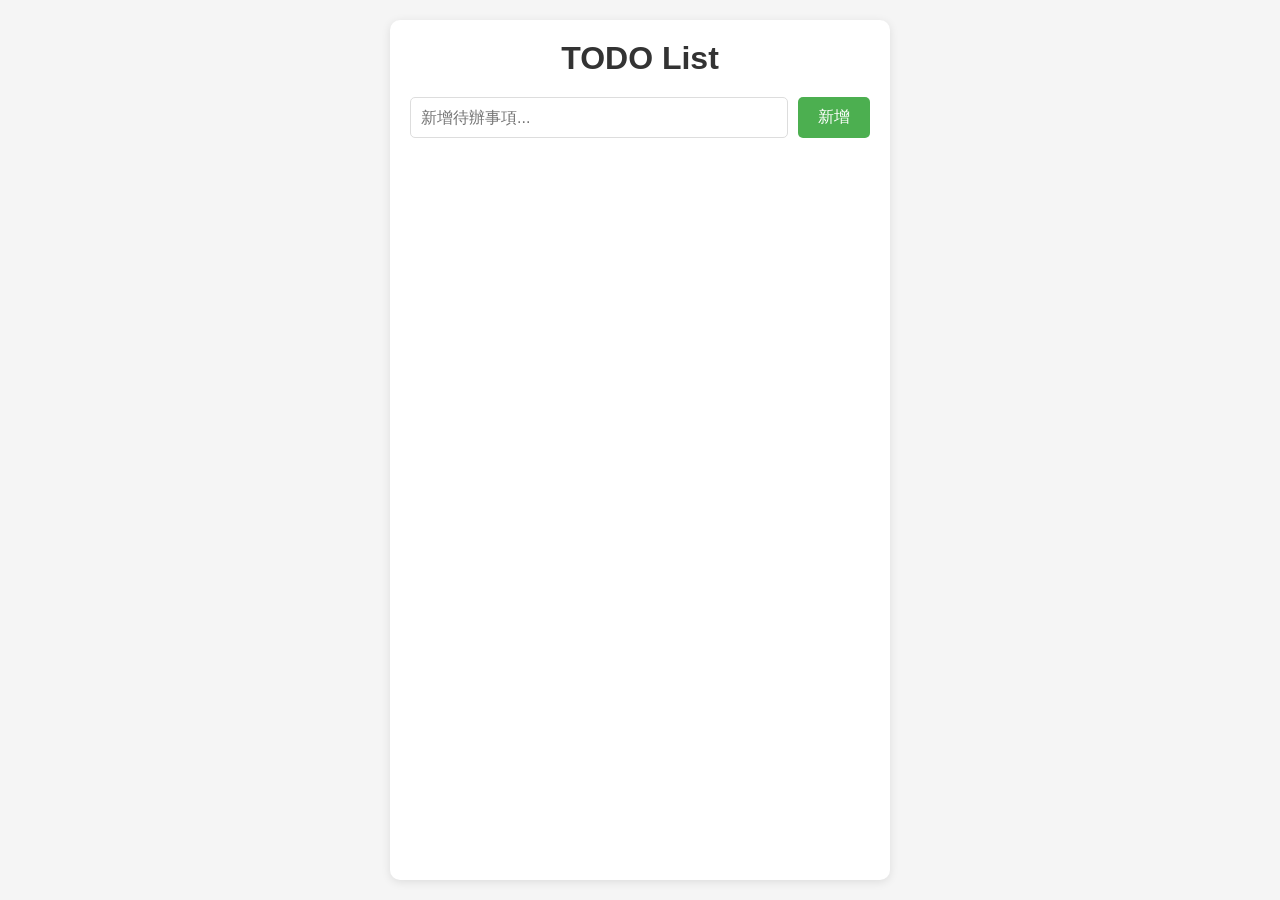
<file: index.html>
<!DOCTYPE html>
<html lang="zh-TW">
<head>
    <meta charset="UTF-8">
    <meta name="viewport" content="width=device-width, initial-scale=1.0">
    <title>TODO List</title>
    <link rel="stylesheet" href="styles.css">
</head>
<body>
    <div class="container">
        <h1>TODO List</h1>
        <div class="input-container">
            <input type="text" id="taskInput" placeholder="新增待辦事項...">
            <button onclick="addTask()">新增</button>
        </div>
        <ul id="taskList"></ul>
    </div>
    <script src="script.js"></script>
</body>
</html>
</file>
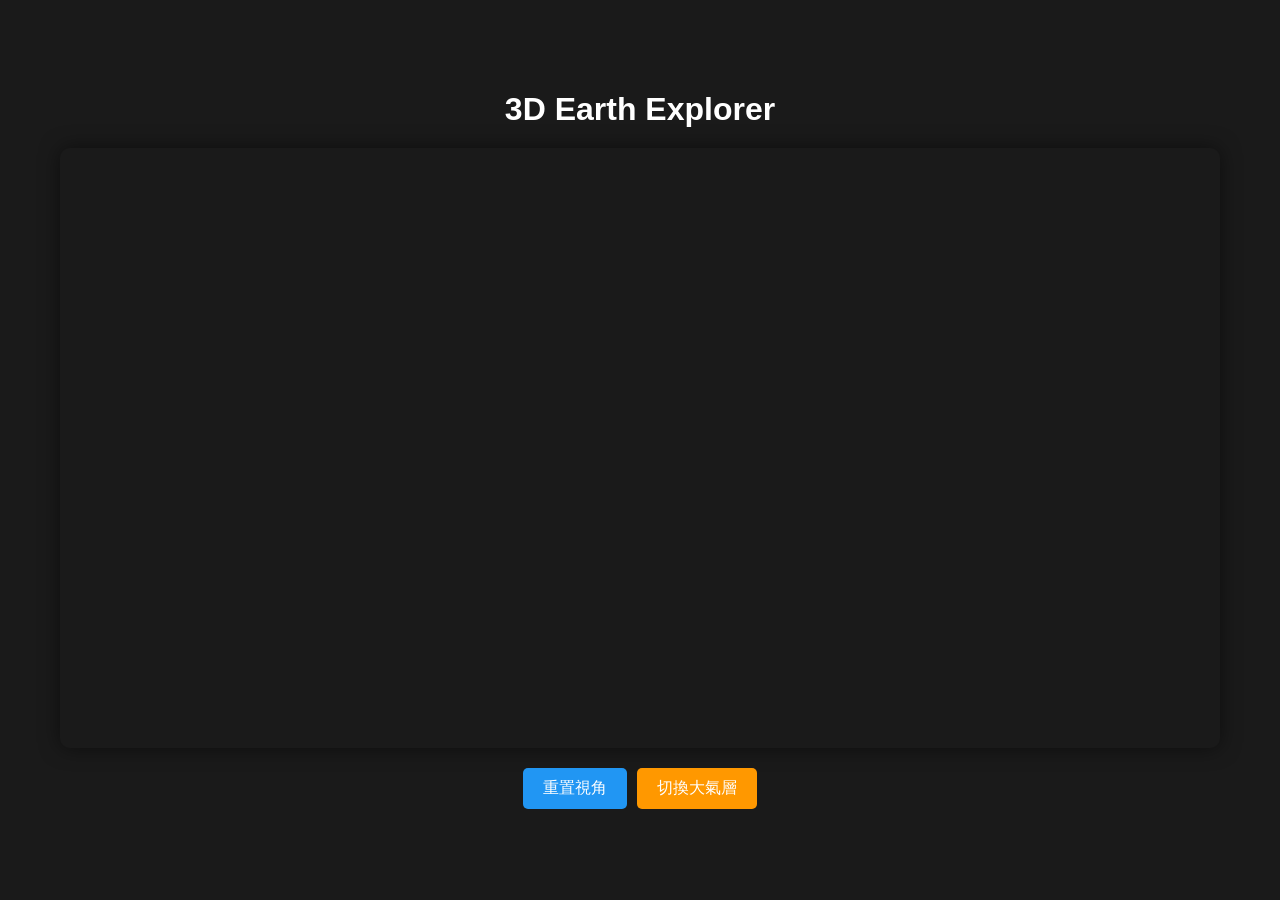
<file: worldwind.html>
<!DOCTYPE html>
<html lang="zh-TW">
<head>
    <meta charset="UTF-8">
    <meta name="viewport" content="width=device-width, initial-scale=1.0">
    <title>3D Earth with NASA WorldWind</title>
    <link rel="stylesheet" href="worldwind.css">
    <!-- 引入 WorldWind 庫 -->
    <script src="https://files.worldwind.arc.nasa.gov/artifactory/web/0.9.0/worldwind.min.js"></script>
</head>
<body>
    <div class="container">
        <h1>3D Earth Explorer</h1>
        <div id="globe"></div>
        <div class="controls">
            <button id="resetView">重置視角</button>
            <button id="toggleAtmosphere">切換大氣層</button>
        </div>
    </div>
    <script src="worldwind.js"></script>
</body>
</html>
</file>
<file: styles.css>
* {
    margin: 0;
    padding: 0;
    box-sizing: border-box;
    font-family: 'Microsoft JhengHei', Arial, sans-serif;
}

body {
    background-color: #f5f5f5;
    min-height: 100vh;
    display: flex;
    justify-content: center;
    padding: 20px;
}

.container {
    background-color: white;
    padding: 20px;
    border-radius: 10px;
    box-shadow: 0 2px 10px rgba(0, 0, 0, 0.1);
    width: 100%;
    max-width: 500px;
}

h1 {
    text-align: center;
    color: #333;
    margin-bottom: 20px;
}

.input-container {
    display: flex;
    gap: 10px;
    margin-bottom: 20px;
}

input[type="text"] {
    flex: 1;
    padding: 10px;
    border: 1px solid #ddd;
    border-radius: 5px;
    font-size: 16px;
}

button {
    padding: 10px 20px;
    background-color: #4CAF50;
    color: white;
    border: none;
    border-radius: 5px;
    cursor: pointer;
    font-size: 16px;
    transition: background-color 0.3s;
}

button:hover {
    background-color: #45a049;
}

#taskList {
    list-style: none;
}

.task-item {
    display: flex;
    align-items: center;
    padding: 10px;
    background-color: #f9f9f9;
    margin-bottom: 10px;
    border-radius: 5px;
    transition: background-color 0.3s;
}

.task-item:hover {
    background-color: #f0f0f0;
}

.task-item.completed {
    text-decoration: line-through;
    color: #888;
}

.task-item input[type="checkbox"] {
    margin-right: 10px;
}

.delete-btn {
    margin-left: auto;
    background-color: #ff4444;
    padding: 5px 10px;
    font-size: 14px;
}

.delete-btn:hover {
    background-color: #cc0000;
}
</file>
<file: worldwind.css>
* {
    margin: 0;
    padding: 0;
    box-sizing: border-box;
    font-family: 'Microsoft JhengHei', Arial, sans-serif;
}

body {
    background-color: #1a1a1a;
    min-height: 100vh;
    display: flex;
    justify-content: center;
    align-items: center;
    color: white;
}

.container {
    width: 100%;
    max-width: 1200px;
    padding: 20px;
    text-align: center;
}

h1 {
    margin-bottom: 20px;
    color: #fff;
}

#globe {
    width: 100%;
    height: 600px;
    border-radius: 10px;
    overflow: hidden;
    box-shadow: 0 0 20px rgba(0, 0, 0, 0.5);
}

.controls {
    margin-top: 20px;
    display: flex;
    justify-content: center;
    gap: 10px;
}

button {
    padding: 10px 20px;
    background-color: #4CAF50;
    color: white;
    border: none;
    border-radius: 5px;
    cursor: pointer;
    font-size: 16px;
    transition: background-color 0.3s;
}

button:hover {
    background-color: #45a049;
}

#resetView {
    background-color: #2196F3;
}

#resetView:hover {
    background-color: #1976D2;
}

#toggleAtmosphere {
    background-color: #FF9800;
}

#toggleAtmosphere:hover {
    background-color: #F57C00;
}
</file>
